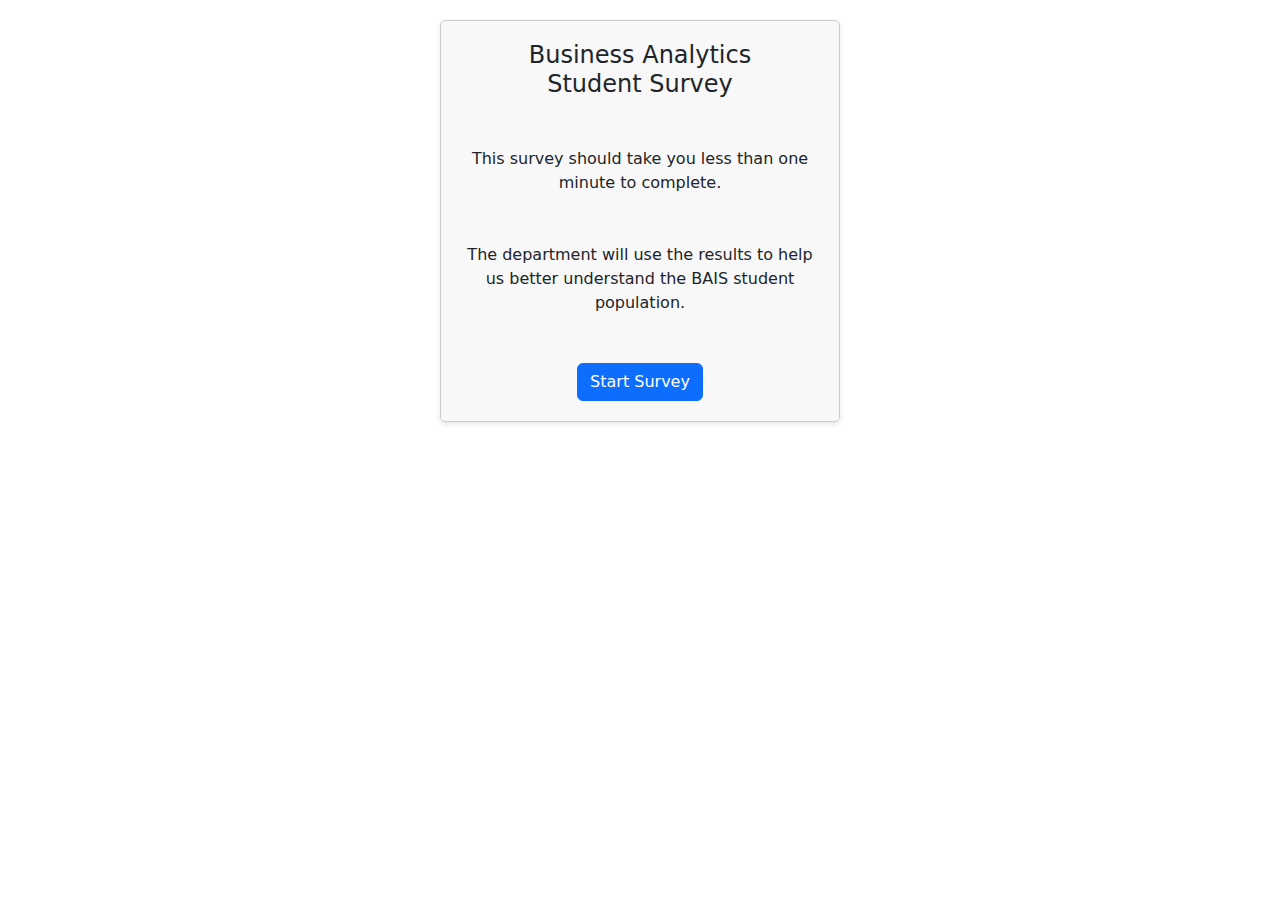
<file: index.html>
<!DOCTYPE html>
<html lang="en">
  <head>
    <meta charset="UTF-8" />
    <meta name="viewport" content="width=device-width, initial-scale=1.0" />
    <title>Business Analytics Student Survey</title>
    <link href="stylesheet.css" rel="stylesheet" />
    <link
      href="https://cdn.jsdelivr.net/npm/bootstrap@5.3.3/dist/css/bootstrap.min.css"
      rel="stylesheet"
      integrity="sha384-QWTKZyjpPEjISv5WaRU9OFeRpok6YctnYmDr5pNlyT2bRjXh0JMhjY6hW+ALEwIH"
      crossorigin="anonymous"
    />
  </head>
  <body>
    <div class="container">
      <form action="fmmetcalf_p1.html" method="GET">
        <div class="welcome-box text-center">
          <h1 class="fs-4 mb-5">
            Business Analytics<br />
            Student Survey
          </h1>
          <p class="mb-5">
            This survey should take you less than one minute to complete.
          </p>
          <p class="mb-5">
            The department will use the results to help us better understand the
            BAIS student population.
          </p>

          <div class="d-flex justify-content-center align-items-center gap-2">
            <button type="submit" class="btn btn-primary">Start Survey</button>
          </div>
        </div>
      </form>
    </div>

    <script
      src="https://cdn.jsdelivr.net/npm/bootstrap@5.3.3/dist/js/bootstrap.bundle.min.js"
      integrity="sha384-YvpcrYf0tY3lHB60NNkmXc5s9fDVZLESaAA55NDzOxhy9GkcIdslK1eN7N6jIeHz"
      crossorigin="anonymous"
    ></script>
  </body>
</html>
</file>
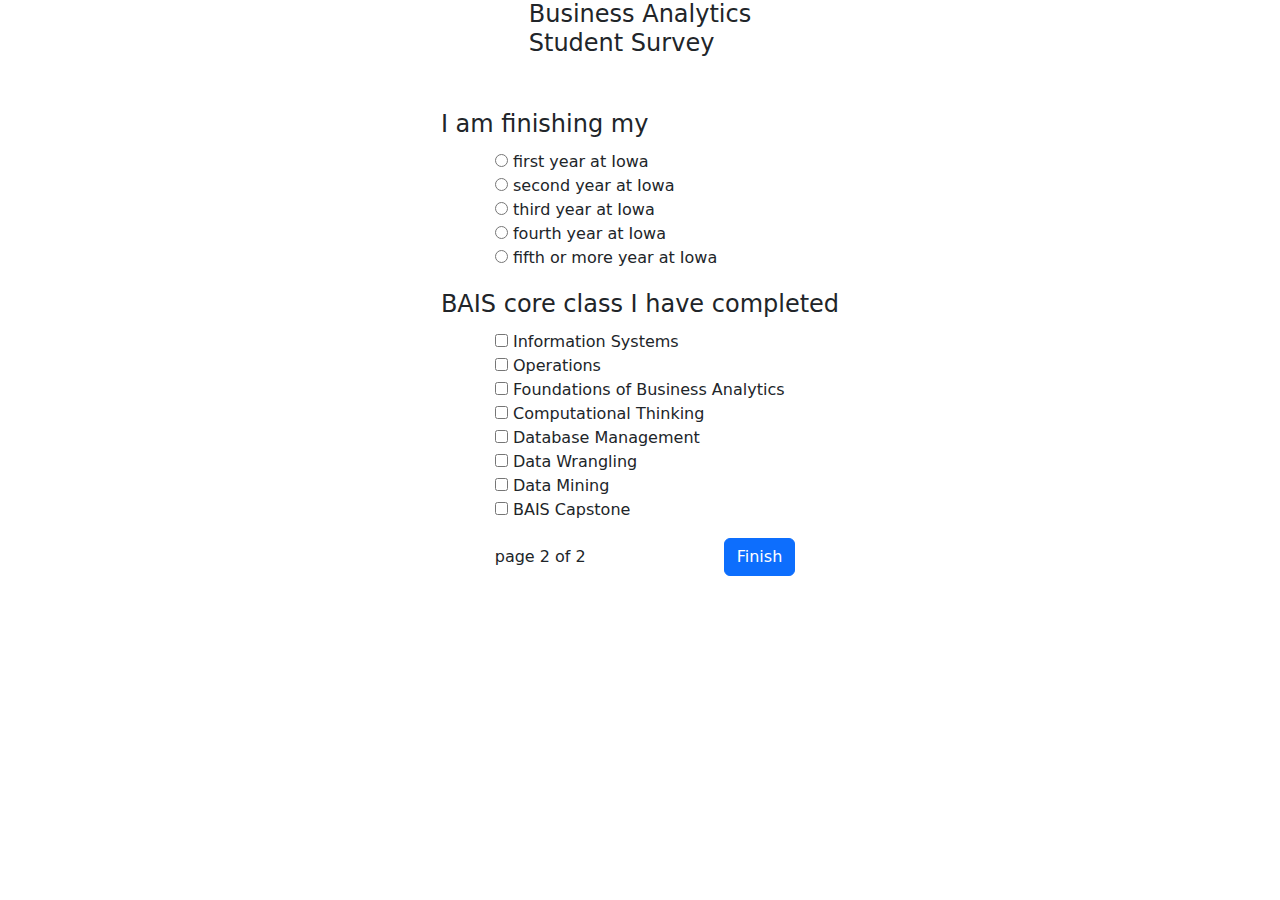
<file: fmmetcalf_p2.html>
<!DOCTYPE html>
<html lang="en">
  <head>
    <meta charset="UTF-8" />
    <meta name="viewport" content="width=device-width, initial-scale=1.0" />
    <title>Document</title>
    <link href="stylesheet.css" rel="stylesheet" />
    <link
      href="https://cdn.jsdelivr.net/npm/bootstrap@5.3.3/dist/css/bootstrap.min.css"
      rel="stylesheet"
      integrity="sha384-QWTKZyjpPEjISv5WaRU9OFeRpok6YctnYmDr5pNlyT2bRjXh0JMhjY6hW+ALEwIH"
      crossorigin="anonymous"
    />
  </head>
  <body>
    <div class="container">
      <h1 class="fs-4 mb-5">Business Analytics<br />Student Survey</h1>
      <form action="fmmetcalf_ty.html" method="GET">
        <div class="mb-3">
          <fieldset>
            <legend>I am finishing my</legend>
            <div class="d-flex flex-column align-items-start ms-4">
              <!-- Added ms-4 for indentation -->
              <label for="first">
                <input
                  type="radio"
                  id="first"
                  name="year_in_college"
                  value="1"
                  required
                />
                first year at Iowa
              </label>
              <label for="second">
                <input
                  type="radio"
                  id="second"
                  name="year_in_college"
                  value="2"
                  required
                />
                second year at Iowa
              </label>
              <label for="third">
                <input
                  type="radio"
                  id="third"
                  name="year_in_college"
                  value="3"
                  required
                />
                third year at Iowa
              </label>
              <label for="fourth">
                <input
                  type="radio"
                  id="fourth"
                  name="year_in_college"
                  value="4"
                  required
                />
                fourth year at Iowa
              </label>
              <label for="fifth">
                <input
                  type="radio"
                  id="fifth"
                  name="year_in_college"
                  value="5"
                  required
                />
                fifth or more year at Iowa
              </label>
            </div>
          </fieldset>
        </div>

        <div class="mb-3">
          <fieldset>
            <legend>BAIS core class I have completed</legend>
            <div class="d-flex flex-column align-items-start ms-4">
              <!-- Added ms-4 for indentation -->
              <label for="infosys">
                <input
                  type="checkbox"
                  id="infosys"
                  name="class"
                  value="infosys"
                />
                Information Systems
              </label>
              <label for="operations">
                <input
                  type="checkbox"
                  id="operations"
                  name="class"
                  value="operations"
                />
                Operations
              </label>
              <label for="foundations">
                <input
                  type="checkbox"
                  id="foundations"
                  name="class"
                  value="foundations"
                />
                Foundations of Business Analytics
              </label>
              <label for="computational">
                <input
                  type="checkbox"
                  id="computational"
                  name="class"
                  value="computational"
                />
                Computational Thinking
              </label>
              <label for="database">
                <input
                  type="checkbox"
                  id="database"
                  name="class"
                  value="database"
                />
                Database Management
              </label>
              <label for="data_wrangling">
                <input
                  type="checkbox"
                  id="data_wrangling"
                  name="class"
                  value="data_wrangling"
                />
                Data Wrangling
              </label>
              <label for="data_mining">
                <input
                  type="checkbox"
                  id="data_mining"
                  name="class"
                  value="data_mining"
                />
                Data Mining
              </label>
              <label for="capstone">
                <input
                  type="checkbox"
                  id="capstone"
                  name="class"
                  value="capstone"
                />
                BAIS Capstone
              </label>
            </div>
          </fieldset>
        </div>

        <div class="d-flex justify-content-center align-items-center gap-2">
          <p class="mb-0" style="margin-left: 10px">page 2 of 2</p>
          <button
            type="submit"
            class="btn btn-primary"
            style="margin-left: 130px"
          >
            Finish
          </button>
        </div>
      </form>
    </div>

    <script
      src="https://cdn.jsdelivr.net/npm/bootstrap@5.3.3/dist/js/bootstrap.bundle.min.js"
      integrity="sha384-YvpcrYf0tY3lHB60NNkmXc5s9fDVZLESaAA55NDzOxhy9GkcIdslK1eN7N6jIeHz"
      crossorigin="anonymous"
    ></script>
    <script>
      document.addEventListener("DOMContentLoaded", function () {
        const form = document.querySelector("form");
        const checkboxes = document.querySelectorAll("input[name='class']");

        form.addEventListener("submit", function (event) {
          let checked = false;
          checkboxes.forEach((checkbox) => {
            if (checkbox.checked) checked = true;
          });

          if (!checked) {
            alert("Please select at least one BAIS core class.");
            event.preventDefault(); // Prevent form submission
          }
        });
      });
    </script>
  </body>
</html>
</file>
<file: stylesheet.css>
.fontawesome {
  font-size: 1.15rem;
  color: #333333;
}

.tooltip {
  position: relative;
  display: inline-block;
}

.tooltip .tooltiptext {
  visibility: hidden;
  width: 200px;
  background-color: #333333;
  color: #f8f8f8;
  font-size: 1.15rem;
  font-family: Arial, Helvetica, sans-serif;
  text-align: center;
  border-radius: 6px;
  padding: 15px;

  /* Position the tooltip text */
  position: absolute;
  z-index: 1;
  top: 100%;
  left: 50%;
  margin-left: -100px;
}

.tooltip:hover .tooltiptext {
  visibility: visible;
}

input[type="text"],
select {
  margin-left: 100px; /* Adjust indentation */
}

/* Indent checkboxes and radio buttons */
input[type="checkbox"],
input[type="radio"] {
  margin-left: 30px; /* Adjust indentation */
}

/* Ensure dropdown menus (select) are properly indented */
select {
  padding-left: 20px; /* Add padding inside the select dropdown */
}

.welcome-box {
  background-color: #f8f8f8;
  border: 1px solid #ccc;
  padding: 20px;
  max-width: 400px;
  margin: 20px auto;
  border-radius: 5px;
  box-shadow: 0 2px 5px rgba(0, 0, 0, 0.1);
}

select {
  width: 150px; /* Set the desired width */
  height: 35px; /* Set the height for a smaller box */
  font-size: 0.9rem; /* Adjust font size to make the text smaller */
  padding: 0px; /* Adjust padding inside the select box */
}

/* Align all form elements to the left */
.form-group {
  margin-bottom: 20px; /* Space between form groups */
  text-align: left; /* Align the text to the left */
}

/* Labels should be block elements and aligned to the left */
.form-group label {
  display: block; /* Ensures label takes up full width */
  margin-bottom: 5px; /* Space between label and input */
  font-weight: bold; /* Optional: Make the labels bold */
}

/* Input fields and select boxes */
.form-group input,
.form-group select {
  width: 100%; /* Make inputs/selects fill the available space */
  padding: 8px; /* Padding for better readability */
  border: 1px solid #ccc;
  border-radius: 4px;
}

/* Optional: Adjust the size of the select box */
.form-group select {
  height: 35px;
} /* Left-align the label */

.container {
  display: flex;
  flex-direction: column;
  justify-content: center;
  align-items: center;
  height: 100%;
}
</file>
